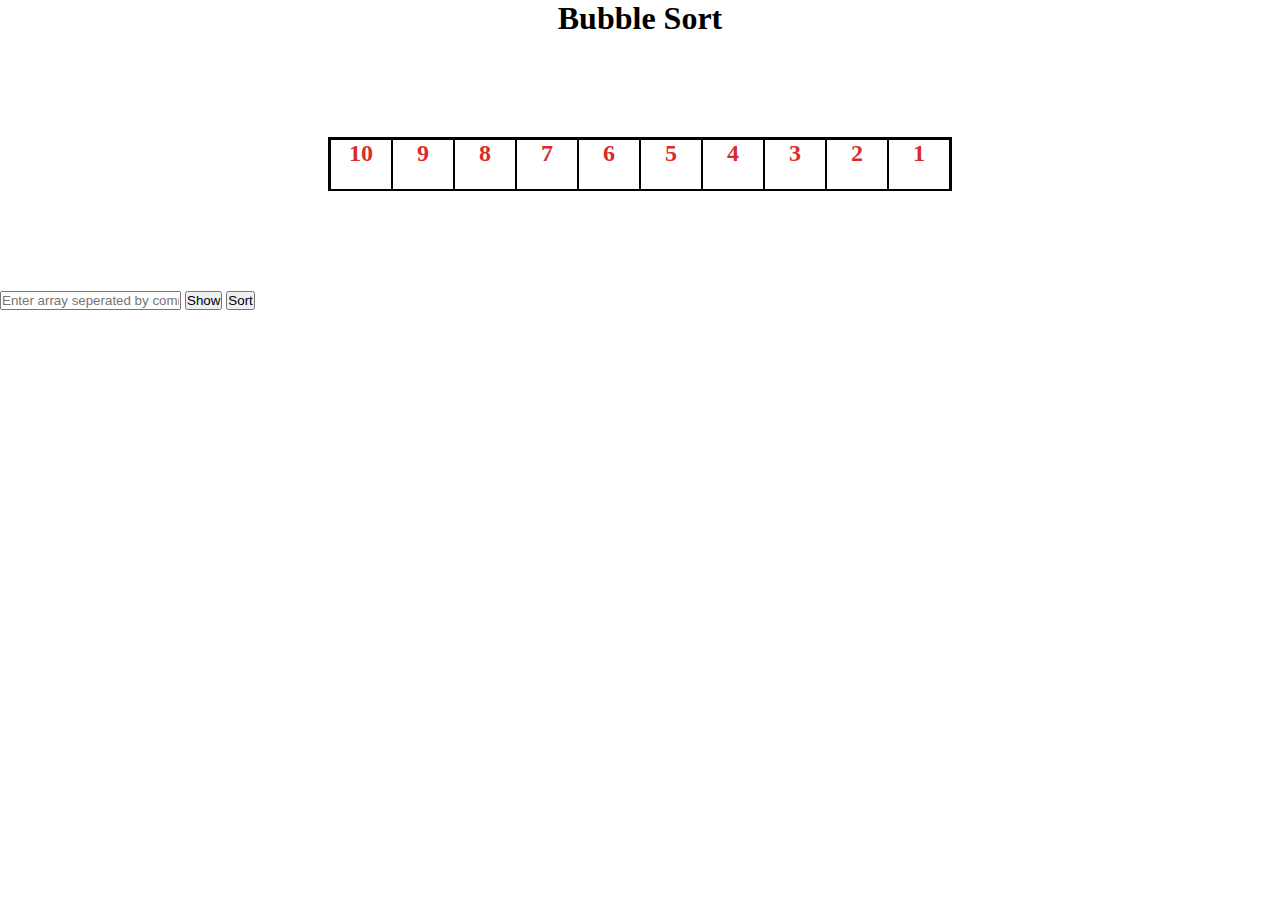
<file: index.html>
<!DOCTYPE html>
<html lang="en">
<head>
    <meta charset="UTF-8">
    <meta http-equiv="X-UA-Compatible" content="IE=edge">
    <meta name="viewport" content="width=device-width, initial-scale=1.0">
    <title>Bubble Sort</title>
    <link rel="stylesheet" href="style.css">
</head>
<body>
    <h1>Bubble Sort</h1>

    <div class="grid"></div>

    <div class="inForm">
        <input id= "array" type="text" placeholder="Enter array seperated by comma(,)">
        <!-- <input type="submit" onclick="pushData();" value="Submit"> -->
        <button id="submit">Show</button>
        <button onclick="bubbleSort()">Sort</button>

        <!-- <p id="demo"></p> -->
    </div>

</body>

<script src="app.js"></script>
</html>
</file>
<file: style.css>
*{
    margin: 0;
    padding: 0;
}


h1{
    text-align: center;
}

.grid{
    display: flex;
    flex-flow: row wrap;
    width: 620px;
    height: 50px;
    border: 2px solid black;
    margin: 100px auto;
}

.grid div{
    width: 60px;
    /* width: auto; */
    height: inherit;
    border: 1px solid black;
    text-align: center;
    font-weight: 700;
    color: rgb(217, 44, 44);
    font-size: x-large;
}

.exchange{
    background-color: blue;
}
</file>
